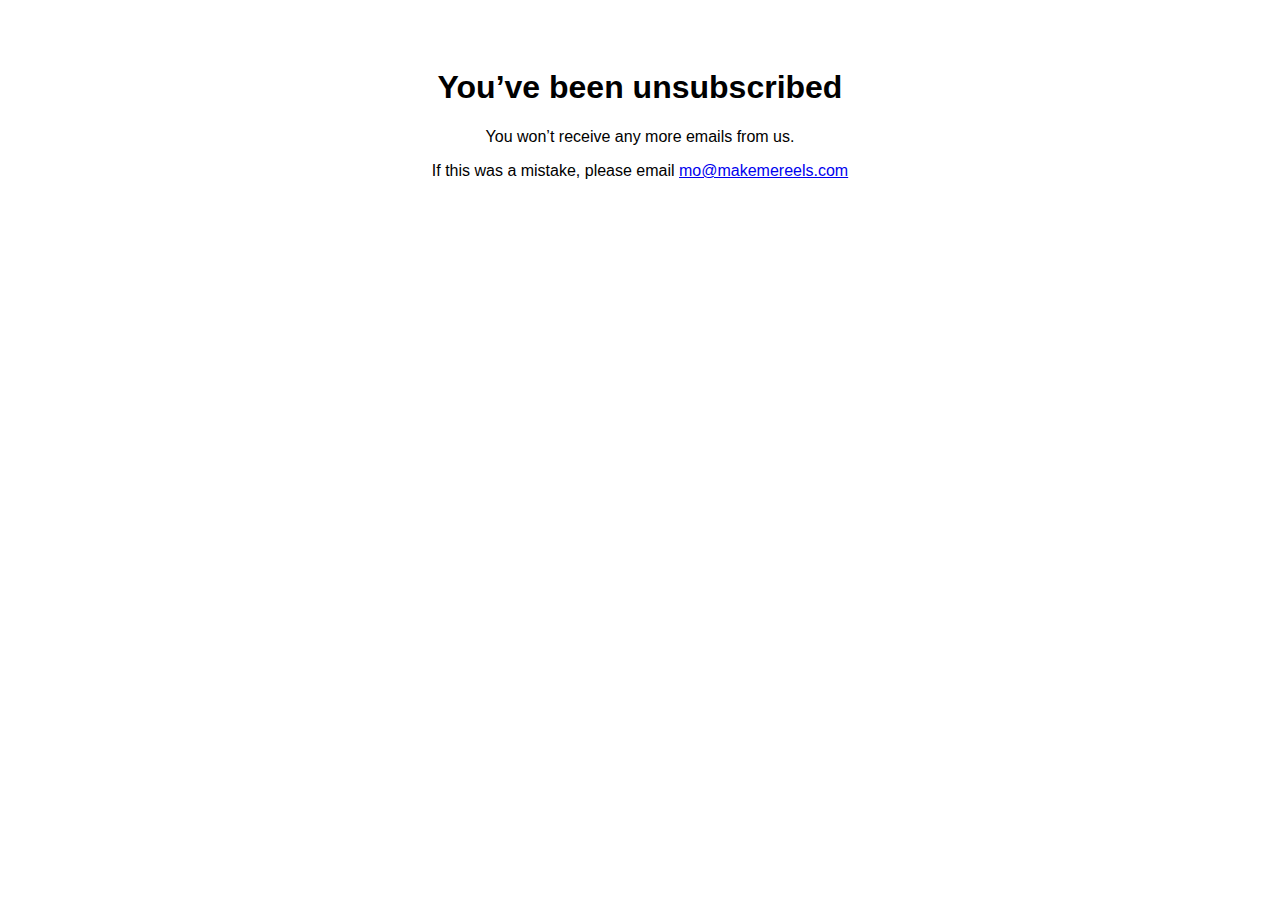
<file: unsubscribe.html>
<!DOCTYPE html>
<html lang="en">
<head>
  <meta charset="UTF-8">
  <title>Unsubscribe | Make Me Reels</title>
  <meta name="viewport" content="width=device-width, initial-scale=1">
</head>
<body style="font-family: Arial, sans-serif; text-align: center; padding: 40px;">
  <h1>You’ve been unsubscribed</h1>
  <p>You won’t receive any more emails from us.</p>
  <p>If this was a mistake, please email <a href="mailto:mo@makemereels.com">mo@makemereels.com</a></p>
</body>
</html>
</file>
